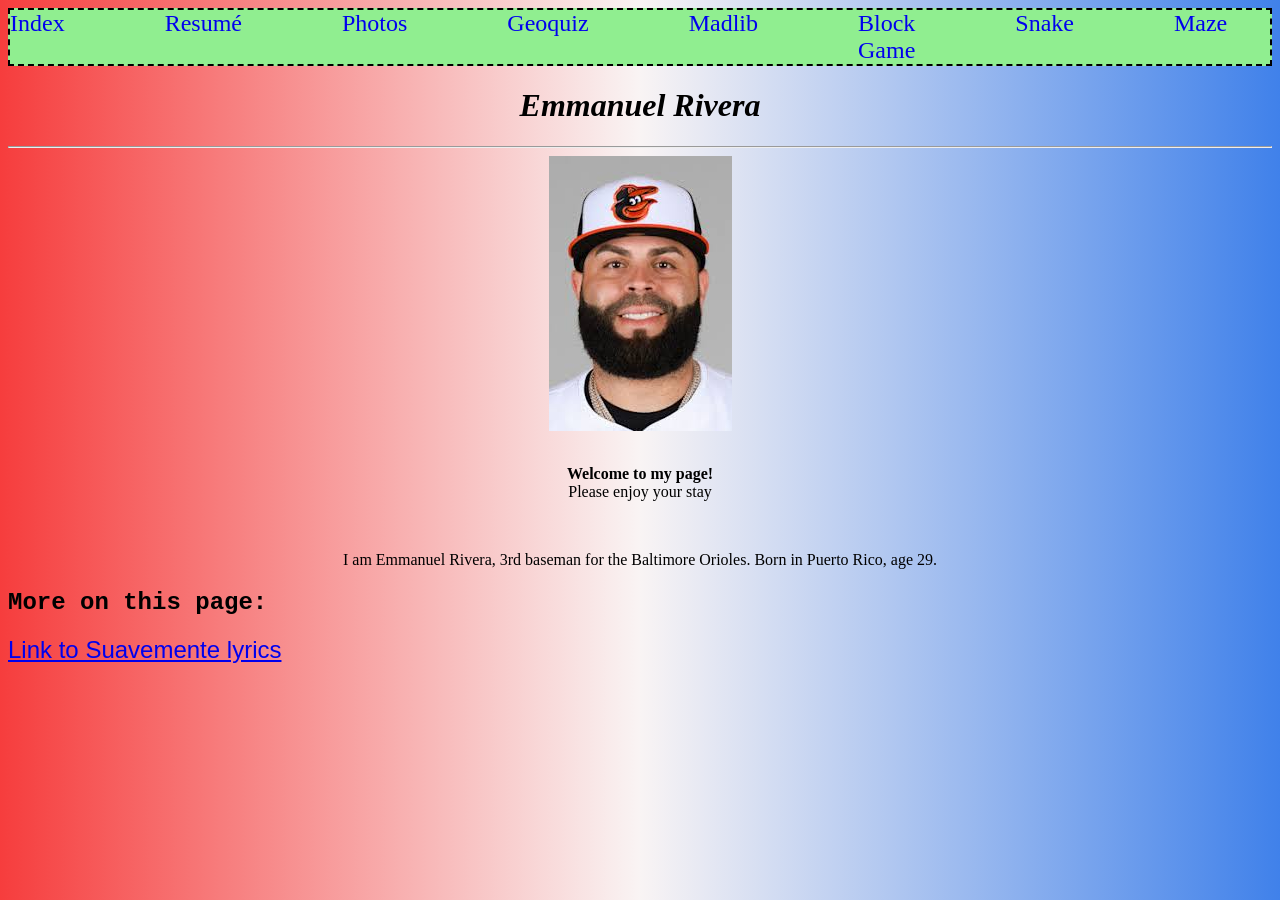
<file: index.html>
<!DOCTYPE html>

<html>

    <head>

        <title> Emmanuel Rivera </title>
        <link rel="stylesheet" href="style.css">
    </head>

    <body>
        <div class="nav">
            <a href = "index.html">Index </a> <br>
            <a href = "resume.html"> Resumé</a> <br>
            <a href = "photos.html"> Photos</a> <br>
            <a href = "geoquiz.html"> Geoquiz</a> <br>
            <a href = "madlib.html"> Madlib</a>
            <a href="blockgame.html" class = "navlink">Block Game</a> <br>
            <a href="snake.html"> Snake</a> <br>
            <a href="maze.html"> Maze</a>
        </div>
        <h1 style="text-align: center;"> <i> Emmanuel Rivera </i> </h1> <hr>
        <img style="margin: auto; display: block;" src="emmanuelr.jpeg" alt="Picture of Emmanuel Rivera"> <br>
        <p style="text-align: center;"> <b>Welcome to my page!</b> <br> Please enjoy your stay</p> <br>
        <p style="text-align: center;"> I am Emmanuel Rivera, 3rd baseman for the Baltimore Orioles. Born in Puerto Rico, age 29.</p>
        <h2 style="font-family: 'Courier New', Courier, monospace;"> More on this page:</h2>
        <a style="font-size: x-large;font-family: sans-serif;" href="https://genius.com/Elvis-crespo-suavemente-lyrics"> Link to Suavemente lyrics </a>
        

    </body>

</html>
</file>
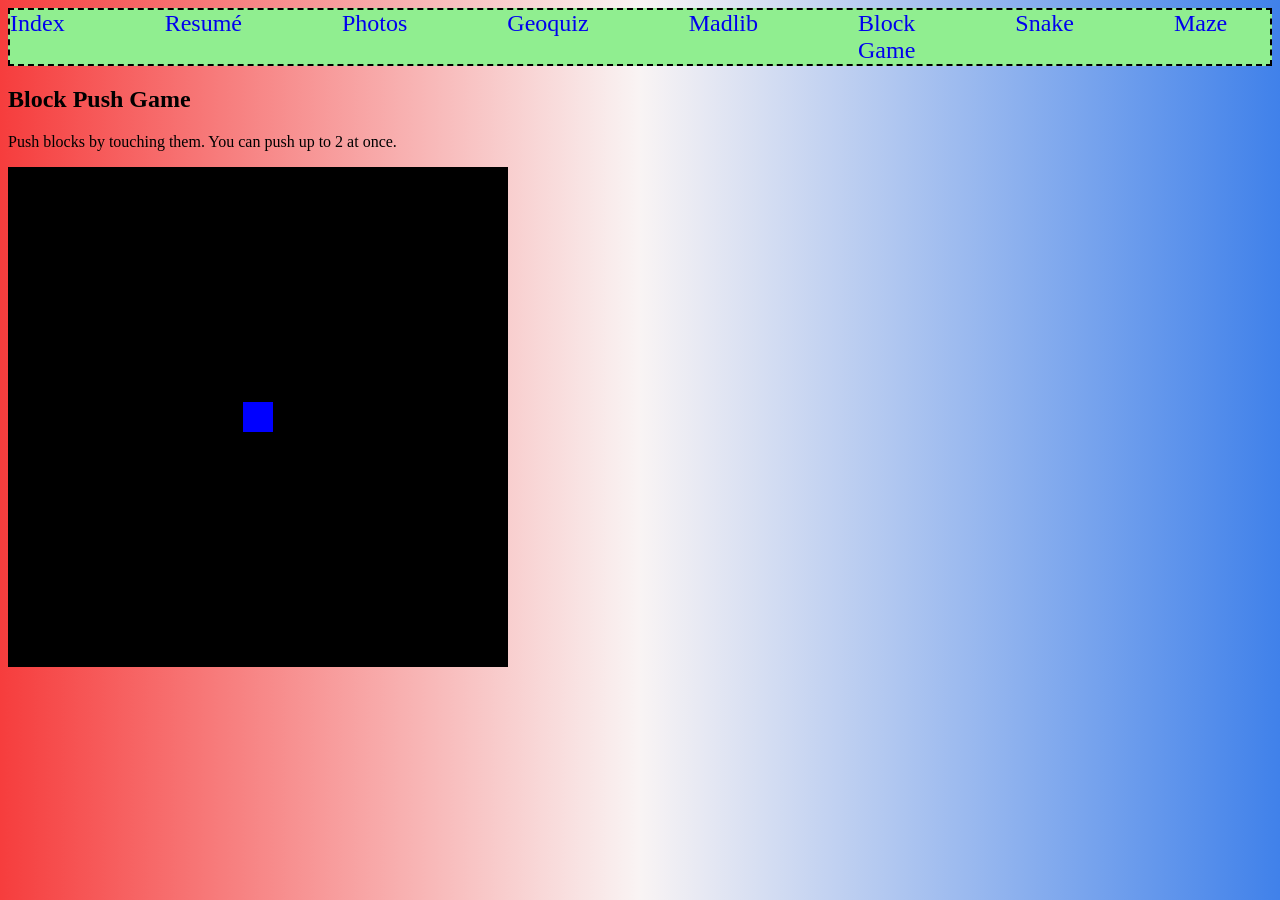
<file: blockgame.html>
<!DOCTYPE html>
<html>
<head>
<title>Block Game</title>

<link rel="stylesheet" href="style.css">
</head>

<body onload="startGame()">
    <div class = "nav">
        <a href="index.html" class = "navlink">Index</a> <br>
        <a href="resume.html" class = "navlink">Resumé</a> <br>
        <a href="photos.html" class = "navlink">Photos</a> <br>
        <a href="geoquiz.html" class = "navlink">Geoquiz</a> <br>
        <a href = "madlib.html"> Madlib</a> <br>
        <a href="blockgame.html" class = "navlink">Block Game</a> <br>
        <a href="snake.html"> Snake</a> <br>
        <a href="maze.html"> Maze</a>
    </div>

    <h2>Block Push Game</h2>
    <p>Push blocks by touching them. You can push up to 2 at once.</p>
    
    <canvas id="gameCanvas" width="500" height="500" style="background-color: black;"></canvas>
    
    <script>
        // Globals
        let canvas, ctx;

        const BLOCK_SIZE = 40;
        const SPEED = 5;

        // Classes 
        class Player{
            // constructor
            constructor(x, y){
                this.x = x;
                this.y = y;
                this.size = 30;
            }

            draw(){
                ctx.fillStyle = "blue";
                ctx.fillRect(this.x,this.y,this.size,this.size);
            }
        }
            // Set Up
            function startGame(){
                canvas = document.getElementById("gameCanvas");
                ctx = canvas.getContext("2d");

                player = new Player(235,235);

                document.addEventListener("keydown", handleKeys);

                draw();
            }

            function move(dx, dy){
                let newX = player.x + dx;
                let newY = player.y + dy;

                // Stay in Bounds
                if (newX < 0 || newY < 0 || newX > canvas.width || newY > canvas.height){
                    return;
                }

                player.x = newX;
                player.y = newY;

                draw();
            }
        
            // Draw for all objects on the canvas
            function draw(){
                ctx.clearRect(0,0,canvas.width,canvas.height);

                player.draw();
            }

            // Controls - Key Binding
            function handleKeys(e){
                if (e.key === "w"){
                    move(0,-SPEED);
                }
                if (e.key === "s"){
                    move(0,SPEED);
                }
                if (e.key === "a"){
                    move(-SPEED,0);
                }
                if (e.key === "d"){
                    move(SPEED,0);
                }
            }


    </script>
</body>
</html>
</file>
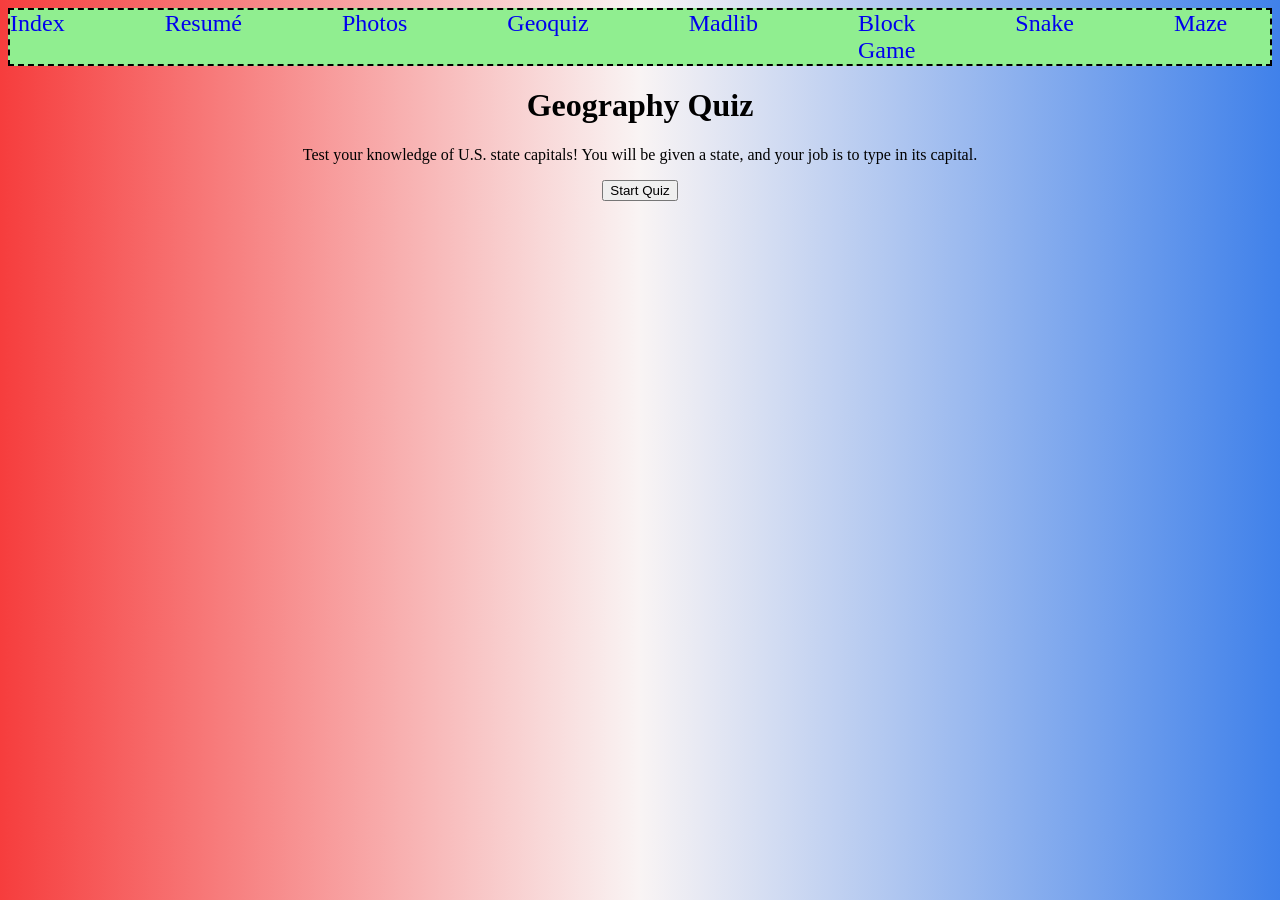
<file: geoquiz.html>
<!DOCTYPE html>

<html>

    <head>

    <title> Geoquiz </title>
    <link rel="stylesheet" href="style.css">
    </head>

    <body>
        <div class="nav">
            <a href = "index.html">Index </a> <br>
            <a href = "resume.html"> Resumé</a> <br>
            <a href = "photos.html"> Photos</a> <br>
            <a href = "geoquiz.html"> Geoquiz</a> <br>
            <a href = "madlib.html"> Madlib</a> <br>
            <a href="blockgame.html" class = "navlink">Block Game</a> <br>
            <a href="snake.html"> Snake</a> <br>
            <a href="maze.html"> Maze</a>
        </div>
        <!-- WELCOME SCREEN -->
<div id="welcomeScreen" style="text-align: center;">
<h1>Geography Quiz</h1>
<p>
Test your knowledge of U.S. state capitals!
You will be given a state, and your job is to type in its capital.
</p>
<button onclick="startQuiz()">Start Quiz</button>
</div>

<!-- QUIZ CONTENT (hidden at start) -->
<div id="quizContainer" style="text-align: center; display: none;">

<h2 id="question"></h2>

<input id="answerInput" type="text" placeholder="Enter your answer">

<br><br>

<button onclick="checkAnswer()">Submit Answer</button>

<p id="feedback"></p>

<p id="score">Correct Answers: 0</p>
</div>

    <script>
        let quizData = [{state: "Texas",capital: "Austin"},
                        {state: "California",capital: "Sacramento"},
                        {state: "New York",capital: "Albany"},
                        {state: "Illinois",capital: "Springfield"}
        ];

        let currentQuestion = 0;
        let correctCount = 0;

        function loadQuestion(){
            let stateName = quizData[currentQuestion].state;
            document.getElementById("question").innerText = "What is the capital of " + stateName + "?";
            
                }
        function checkAnswer(){
            let correctAnswer = quizData[currentQuestion].capital;
            let userAnswer = document.getElementById("answerInput").value;

            if(userAnswer === correctAnswer){
                document.getElementById("feedback").innerText = "Correct!";
                correctCount++;
            }else{
                document.getElementById("feedback").innerText = "Incorrect, correct answer was:"+ correctAnswer;
            }
            //Update score
            document.getElementById("Score").innerText = "Correct Answers:" + correctCount;
            //Clear input
            document.getElementById("answerInput").value = "Enter your answer";
            //Advance question
            currentQuestion++;
            if(currentQuestion < quizData.length){
                loadQuestion();
            }else{
                document.getElementById("question").innerText = "Quiz Complete!"
            }
        }
        function startQuiz(){
            document.getElementById("welcomeScreen").style.display = "none";
            document.getElementById("quizContainer").style.display = "block";
            loadQuestion();

        }

    </script>



    </body>
</html>
</file>
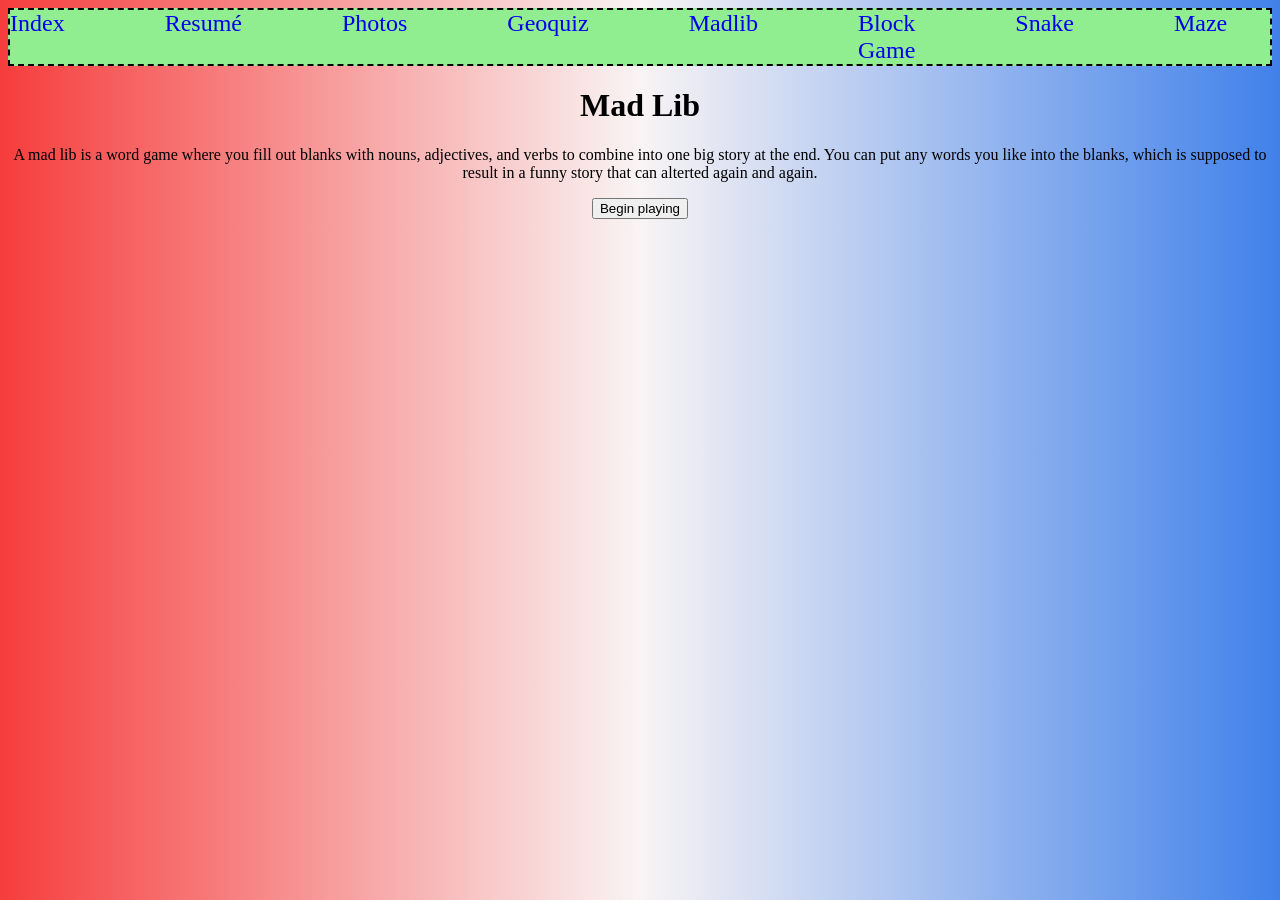
<file: madlib.html>
<!DOCTYPE html>

<html>

    <head>

    <title> Madlib </title>
    <link rel="stylesheet" href="style.css">
    </head>

     <body>
        <div class="nav">
            <a href = "index.html">Index </a> <br>
            <a href = "resume.html"> Resumé</a> <br>
            <a href = "photos.html"> Photos</a> <br>
            <a href = "geoquiz.html"> Geoquiz</a> <br>
            <a href = "madlib.html"> Madlib</a> <br> 
            <a href="blockgame.html" class = "navlink">Block Game</a> <br>
            <a href="snake.html"> Snake</a> <br>
            <a href="maze.html"> Maze</a>
        </div>
        <div id="welcomeScreen" style="text-align: center;">
    <h1>Mad Lib</h1>
    <p>
    A mad lib is a word game where you fill out blanks with nouns, adjectives, and verbs to combine into one big story at the end.
    You can put any words you like into the blanks, which is supposed to result in a funny story that can alterted again and again.
    </p>
    <button onclick="startGame()">Begin playing</button>
    </div>

    <!-- QUIZ CONTENT (hidden at start) -->
    <div id="quizContainer" style="text-align: center; display: none;">

    <h2>Make your mad lib!</h2>
    <form id="madlibForm">
    
    <label for="adjective1"> Adjective: </label> 
    <input id="adjective1" type="text" placeholder="Enter your answer">
    <br><br>

    <label for="noun1"> Noun: </label>
    <input id="noun1" type="text" placeholder="Enter your answer">
    <br><br>

    <label for="verb1"> Verb: </label>
    <input id="verb1" type="text" placeholder="Enter your answer">
    <br><br>    

    <label for="noun2"> Noun: </label>
    <input id="noun2" type="text" placeholder="Enter your answer">
    <br><br>

    <label for="adjective2"> Adjective: </label>
    <input id="adjective2" type="text" placeholder="Enter your answer">
    <br><br>

    <label for="noun3"> Noun: </label>
    <input id="noun3" type="text" placeholder="Enter your answer">
    <br><br>

    <label for="verb2"> Verb: </label>
    <input id="verb2" type="text" placeholder="Enter your answer">
    <br><br>
    

    <button type="button" onclick="makeStory()">Make your story!</button>
    </form>
     

    <div id="story" style="display: none;margin-top: 30px;">
        <h2>Your Story:</h2>
        <p id="storyText"></p>
        <button onclick="resetGame()">Play Again</button>
    </div>
 </div> 

    <script>
        function startGame(){
            document.getElementById("welcomeScreen").style.display = "none";
            document.getElementById("quizContainer").style.display = "block"
        }
        function makeStory(){
            const adjec1 = document.getElementById("adjective1").value;
            const noun1 = document.getElementById("noun1").value;
            const verb1 = document.getElementById("verb1").value;
            const noun2 = document.getElementById("noun2").value;
            const adjec2 = document.getElementById("adjective2").value;
            const noun3 = document.getElementById("noun3").value;
            const verb2 = document.getElementById("verb2").value;

            const story = `Yesterday, I saw a ${adjec1} ${noun1} trying to ${verb1} a giant ${noun2}. It was so ${adjec2} that I accidentally dropped my ${noun3} and started to ${verb2}!`;
            document.getElementById("storyText").textContent = story;
            document.getElementById("madlibForm").style.display = "none";
            document.getElementById("story").style.display = "block";
        }

        function resetGame(){
            document.getElementById("story").style.display = "none";
            document.getElementById("madlibForm").style.display = "block"
            document.getElementById("madlibForm").reset();
        }

    </script>


     </body>
</html>
</file>
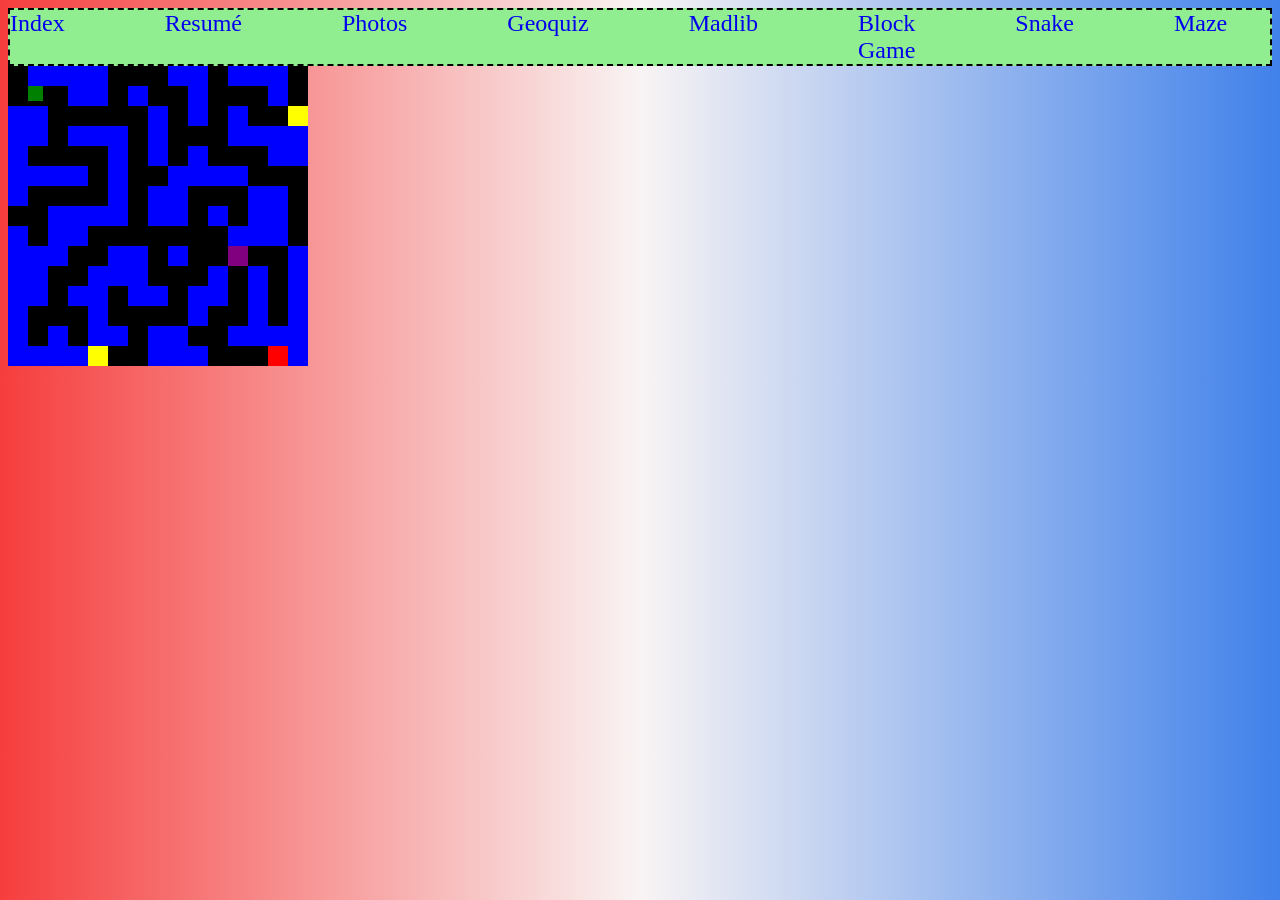
<file: maze.html>
<!DOCTYPE html>

<html>

    <head>

    <title> Maze Game </title>
    <link rel="stylesheet" href="style.css">
    </head>

    <body>
        <div class="nav">
            <a href = "index.html">Index </a> <br>
            <a href = "resume.html"> Resumé</a> <br>
            <a href = "photos.html"> Photos</a> <br>
            <a href = "geoquiz.html"> Geoquiz</a> <br>
            <a href = "madlib.html"> Madlib</a> <br> 
            <a href="blockgame.html" class = "navlink">Block Game</a> <br>
            <a href="snake.html"> Snake</a> <br>
            <a href="maze.html"> Maze</a>
        </div>
        
    
    <canvas id="gameCanvas" width="300" height="300" style="background-color: black;"></canvas>
    <script>
    let canvas, ctx, player,gameOver = false;
    let maze = [];
    let keysFound = 0;


    class Tile {
        constructor(type,x,y) {
            this.type = type;
            this.x = x * 20
            this.y = y * 20
            this.size = 20

            if (type===0) this.color = "black"; //space
            if (type===1) this.color = "blue"; //wall
            if (type===2) this.color = "yellow"; //key
            if (type===3) this.color = "purple"; //door
            if (type===4) this.color = "red"; //exit
        }

            draw(ctx) {
            ctx.fillStyle = this.color
            ctx.fillRect(this.x, this.y, this.size, this.size)
            }

            isPassable() {
                if (this.type===1) return false;
                if (this.type===3 && keysFound === 0 && 1) return false;
                return true
            }
        }

    class Player {
        constructor(x,y) {
            this.x = x;
            this.y = y;
            this.size = 15;
            this.color = "green";
            this.speed = 20;
            
        }
        draw(ctx) {
            ctx.fillStyle = this.color;
            ctx.fillRect(this.x, this.y, this.size, this.size);
        }
        move(dx, dy) {
            let newX = this.x + dx;
            let newY = this.y + dy;

            let gridX = newX / 20;
            let gridY = newY / 20
            let tile = maze[gridY][gridX]

            if (tile && tile.isPassable()) {
                this.x = newX
                this.y = newY
                this.interact(tile)
            }
        }
        interact(tile) {
            if (tile.type === 2) {
                keysFound++;
                tile.type = 0;
                tile.color = "black"
            }
            if (tile.type===4) {
                gameOver = true
            }
        }

    }

    function startGame() {

        canvas = document.getElementById("gameCanvas");
        ctx = canvas.getContext("2d");

        let rawMaze = [
            [0,1,1,1,1,0,0,0,1,1,0,1,1,1,0],
            [0,0,0,1,1,0,1,0,0,1,0,0,0,1,0],
            [1,1,0,0,0,0,0,1,0,1,0,1,0,0,2],
            [1,1,0,1,1,1,0,1,0,0,0,1,1,1,1],
            [1,0,0,0,0,1,0,1,0,1,0,0,0,1,1],
            [1,1,1,1,0,1,0,0,1,1,1,1,0,0,0],
            [1,0,0,0,0,1,0,1,1,0,0,0,1,1,0],
            [0,0,1,1,1,1,0,1,1,0,1,0,1,1,0],
            [1,0,1,1,0,0,0,0,0,0,0,1,1,1,0],
            [1,1,1,0,0,1,1,0,1,0,0,3,0,0,1],
            [1,1,0,0,1,1,1,0,0,0,1,0,1,0,1],
            [1,1,0,1,1,0,1,1,0,1,1,0,1,0,1],
            [1,0,0,0,1,0,0,0,0,1,0,0,1,0,1],
            [1,0,1,0,1,1,0,1,1,0,0,1,1,1,1],
            [1,1,1,1,2,0,0,1,1,1,0,0,0,4,1]
        ];

        for(let y = 0; y < rawMaze.length; y++) {
            maze[y] = [];
            for (let x = 0; x < rawMaze[y].length; x++) {
                maze[y][x] = new Tile(rawMaze[y][x],x,y)
            }
        }

        player = new Player(20,20)
        gameOver = false
        document.addEventListener("keydown", handleKeys);
        
        gameLoop();

    }
    function drawMaze() {
        for (let row of maze) {
            for (let tile of row) {
                tile.draw(ctx)
            }
        }
    }
    function gameLoop() {
        ctx.clearRect(0,0,canvas.width,canvas.height);
        drawMaze();
        player.draw(ctx);
        requestAnimationFrame(gameLoop);
    }


    function handleKeys(e) {
        if (e.key === "w") player.move(0,-20);
        if (e.key === "a") player.move(-20,0);
        if (e.key === "s") player.move(0,20);
        if (e.key === "d") player.move(20,0);
    }
startGame();
    </script>
    </body>
</html>
</file>
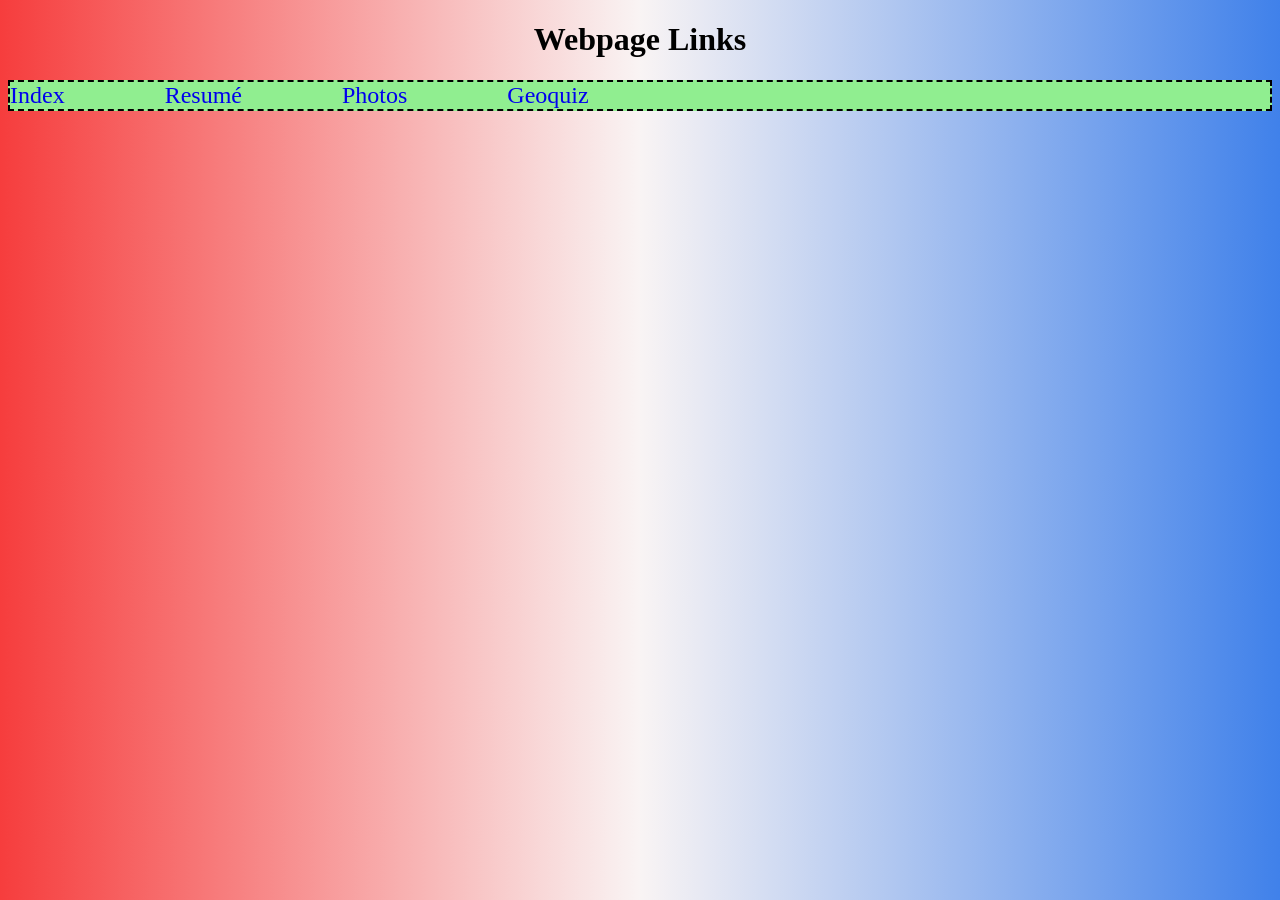
<file: nav.html>
<!DOCTYPE html>

<html>

    <head>

    <title> Navigation Bar </title>
    <link rel="stylesheet" href="style.css">
    </head>

    <body>
        <h1 style="text-align: center;"> Webpage Links</h1>
        <div class="nav">
            <a href = "index.html">Index </a> <br>
            <a href = "resume.html"> Resumé</a> <br>
            <a href = "photos.html"> Photos</a>
            <a href = "geoquiz.html"> Geoquiz</a>
        </div>
        
    </body>

</html>
</file>
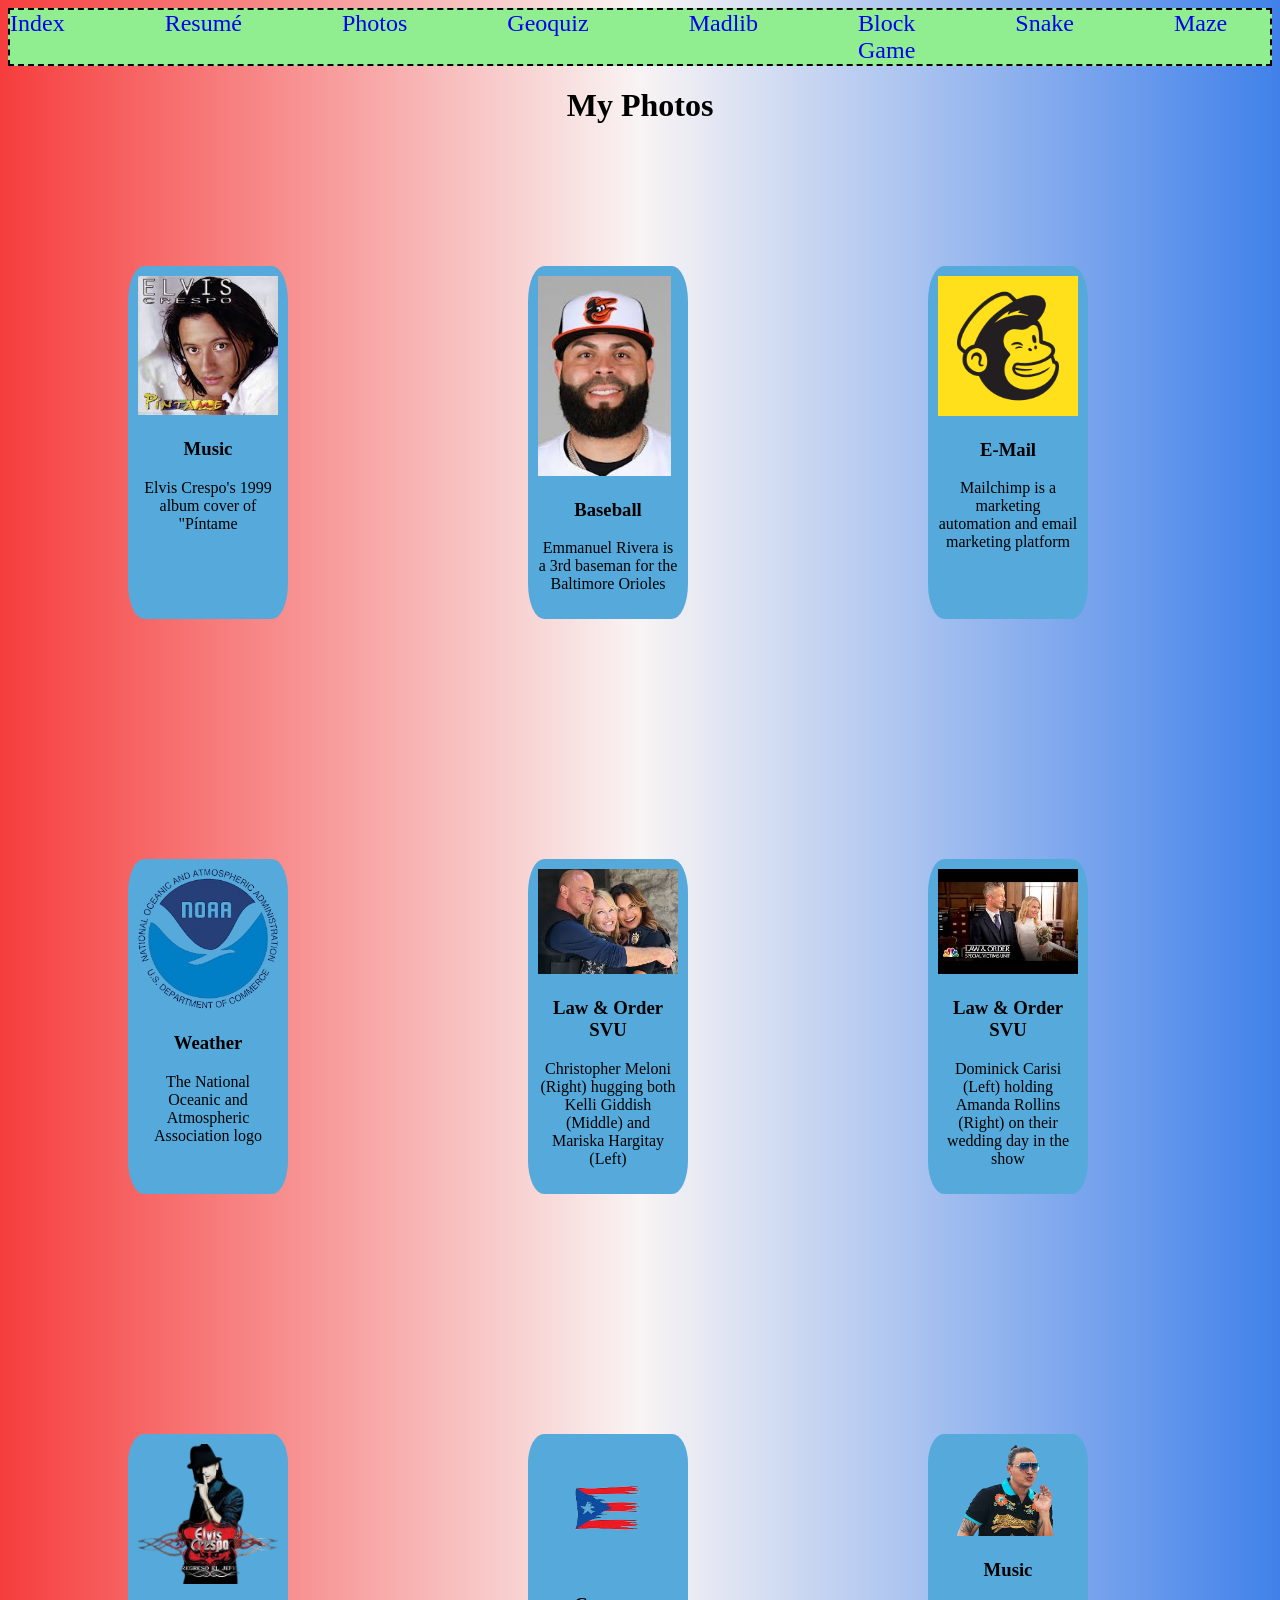
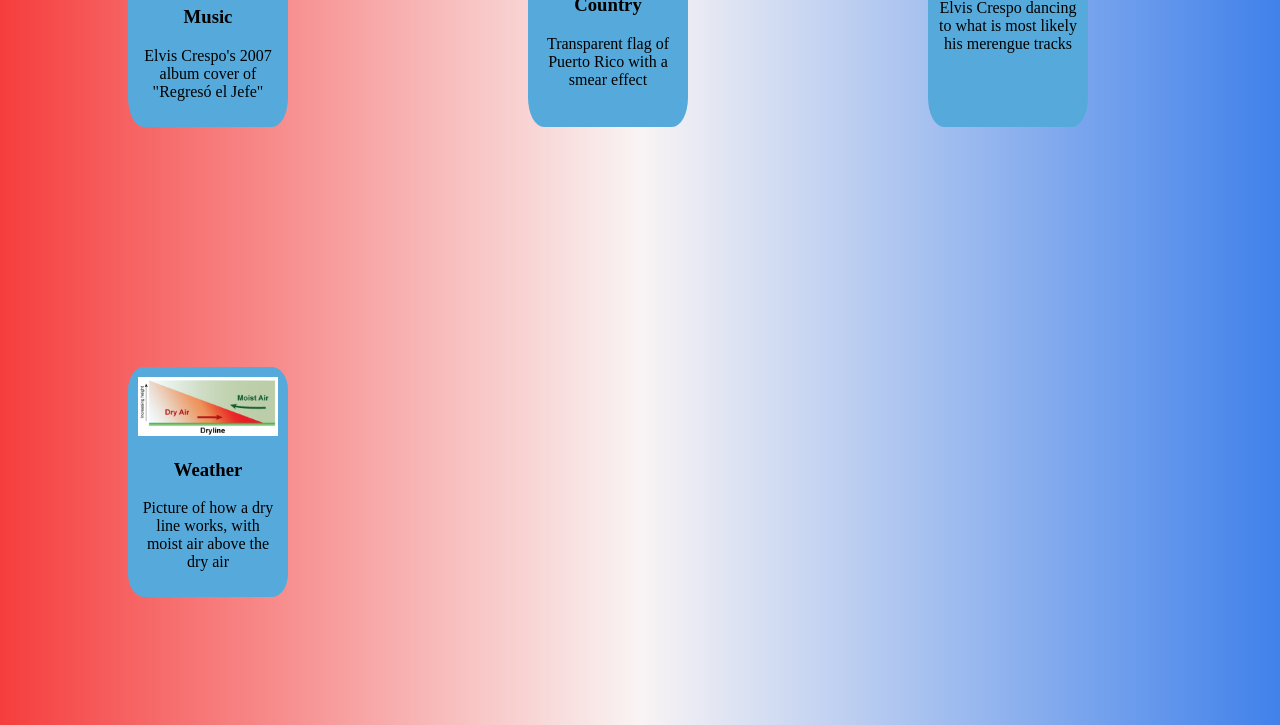
<file: photos.html>
<!DOCTYPE html>

<html>

    <head>

    <title> Photo Gallery </title>
    <link rel="stylesheet" href="style.css">
    </head>

    <body>
        <div class="nav">
            <a href = "index.html">Index </a> <br>
            <a href = "resume.html"> Resumé</a> <br>
            <a href = "photos.html"> Photos</a> <br>
            <a href = "geoquiz.html"> Geoquiz</a> <br>
            <a href = "madlib.html"> Madlib</a> <br>
            <a href="blockgame.html" class = "navlink">Block Game</a> <br>
            <a href="snake.html"> Snake</a> <br>
            <a href="maze.html"> Maze</a>
        </div>
        <h1 style="text-align: center;"> My Photos</h1>

    <div style="display: grid; grid-template-columns: repeat(3, 1fr);gap: 15px">
        <div class="pics">
            <div id="box"> 
                <img id="pic" src = "elviscrespo.jpeg"> 
                <h3 style="text-align: center;">Music</h3>
                <p style="text-align: center;"> Elvis Crespo's 1999 album cover of "Píntame</p>
            </div>
            <div id="box">
                <img id="pic" src = "emmanuelr.jpeg">
                <h3 style="text-align: center;">Baseball</h3>
                <p style="text-align: center;"> Emmanuel Rivera is a 3rd baseman for the Baltimore Orioles</p>
            </div>
            <div id="box">
                <img id="pic" src = "mailchimp-logo.png">
                <h3 style="text-align: center;"> E-Mail</h3>
                <p style="text-align: center;"> Mailchimp is a marketing automation and email marketing platform</p>
            </div>
            <div id="box">
                <img id="pic" src = "noaa.png">
                <h3 style="text-align: center;"> Weather</h3>
                <p style="text-align: center;"> The National Oceanic and Atmospheric Association logo</p>
            </div>
            <div id="box">
                <img id="pic" src = "hug.jpeg">
                <h3 style="text-align: center;"> Law & Order SVU</h3>
                <p style="text-align: center;"> Christopher Meloni (Right) hugging both Kelli Giddish (Middle) and Mariska Hargitay (Left)</p>
            </div>
            <div id="box">
                <img id="pic" src = "wedding.jpeg">
                <h3 style="text-align: center;"> Law & Order SVU</h3>
                <p style="text-align: center;"> Dominick Carisi (Left) holding Amanda Rollins (Right) on their wedding day in the show</p>
            </div>
            <div id="box">
                <img id="pic" src = "Regreso_El_Jefe-removebg-preview.png">
                <h3 style="text-align: center;"> Music</h3>
                <p style="text-align: center;"> Elvis Crespo's 2007 album cover of "Regresó el Jefe"</p>
            </div>
            <div id="box">
                <img id="pic" src = "pr.png">
                <h3 style="text-align: center;"> Country</h3>
                <p style="text-align: center;"> Transparent flag of Puerto Rico with a smear effect</p>
            </div>
            <div id="box">
                <img id="pic" src = "ec.png">
                <h3 style="text-align: center;"> Music</h3>
                <p style="text-align: center;"> Elvis Crespo dancing to what is most likely his merengue tracks</p>
            </div>
            <div id="box">
                <img id="pic" src = "dryline.png">
                <h3 style="text-align: center;"> Weather</h3>
                <p style="text-align: center;"> Picture of how a dry line works, with moist air above the dry air</p>
            </div>
        </div>
    </div>
    </body>
</html>
</file>
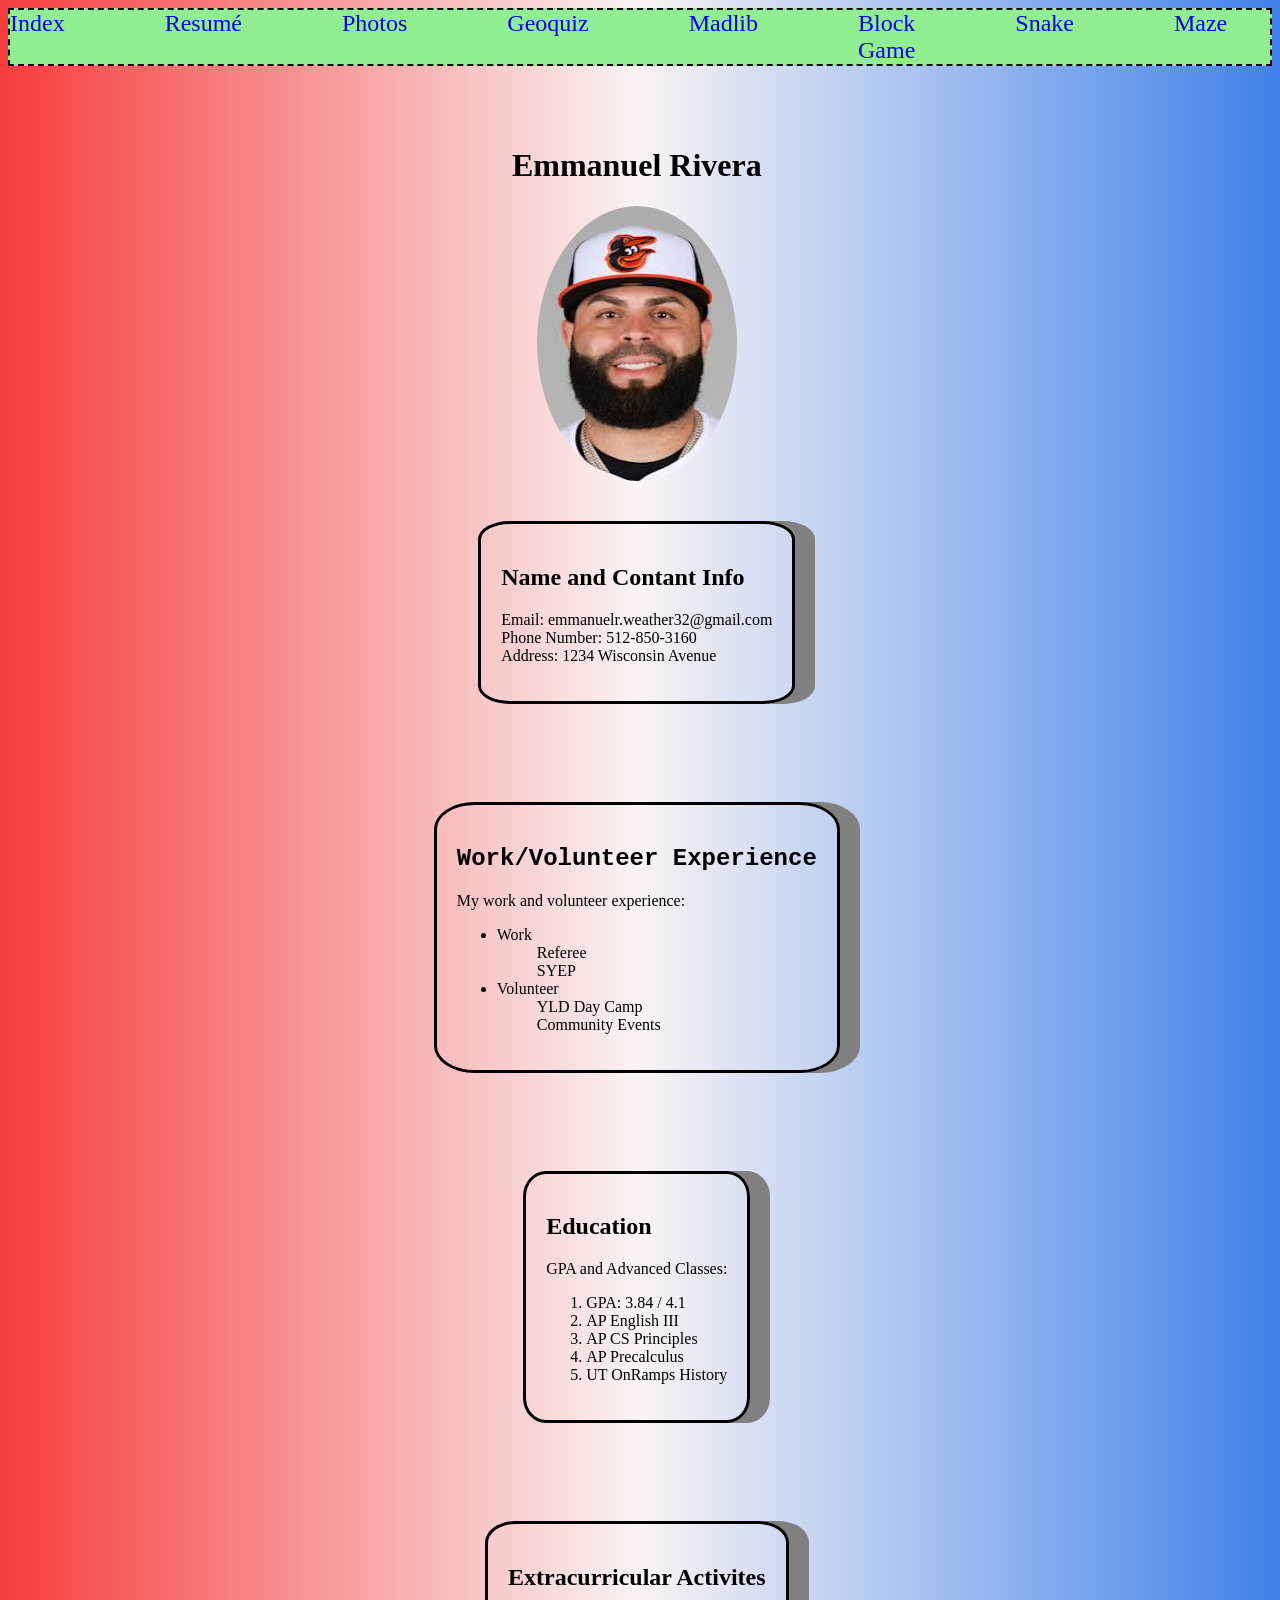
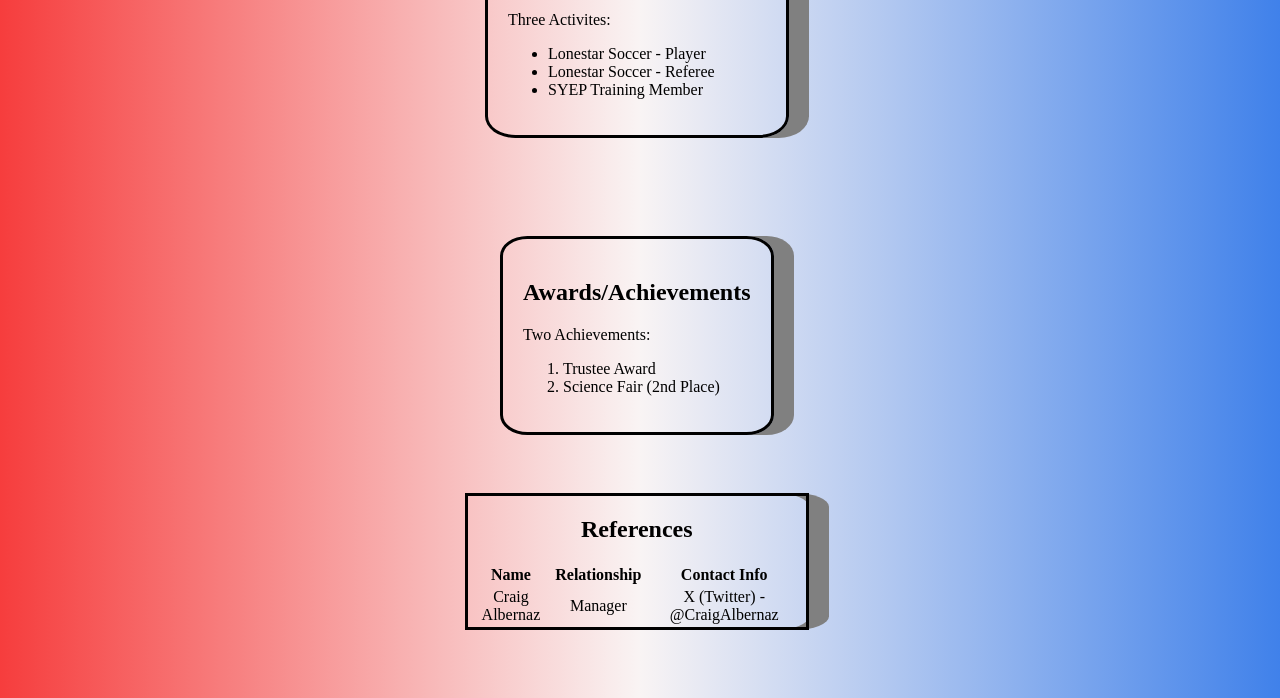
<file: resume.html>
<!DOCTYPE html>

<html>

    <head>
        <title> Rivera Resumé </title>
        <link rel="stylesheet" href="style.css">
    </head>

    <body>
        <div class="nav">
            <a href = "index.html">Index </a> <br>
            <a href = "resume.html"> Resumé</a> <br>
            <a href = "photos.html"> Photos</a> <br>
            <a href = "geoquiz.html"> Geoquiz</a> <br>
            <a href = "madlib.html"> Madlib</a> <br>
            <a href="blockgame.html" class = "navlink">Block Game</a> <br>
            <a href="snake.html"> Snake</a> <br>
            <a href="maze.html"> Maze</a>
        </div>
    <div class="resume">

        <h1 style="text-align: center;"> Emmanuel Rivera </h1>
        <img  id= "me" src="emmanuelr.jpeg" alt="Picture of Emmanuel Rivera">
        <div id="same">
            <h2> Name and Contant Info</h2>
            <p> Email: emmanuelr.weather32@gmail.com <br>
                Phone Number: 512-850-3160 <br>
                Address: 1234 Wisconsin Avenue
            </p>
        </div> <br>
        <div id="same">   
            <h2 style="font-family: 'Courier New';"> Work/Volunteer Experience</h2>
            <p> My work and volunteer experience: </p>
            <ul>
                <li> Work  </li>
                    <ul> Referee <br>
                        SYEP
                    </ul>
                <li> Volunteer </li>
                    <ul> 
                        YLD Day Camp <br>
                        Community Events
                    </ul>
            </ul>
        </div> <br>
        <div id="same">
            <h2 style="font-family: 'Franklin Gothic Medium';"> Education </h2>
            <p> GPA and Advanced Classes: </p>
            <ol> 
                <li> GPA: 3.84 / 4.1</li>
                <li> AP English III</li>
                <li> AP CS Principles</li>
                <li> AP Precalculus</li>
                <li> UT OnRamps History</li>
            </ol>
        </div> <br>
        <div id="same"> 
            <h2 style="font-family: 'Gill Sans';"> Extracurricular Activites</h2>
            <p> Three Activites:</p>
            <ul>
                <li> Lonestar Soccer - Player</li>
                <li> Lonestar Soccer - Referee</li>
                <li> SYEP Training Member</li>
            </ul>
        </div> <br>
        <div id="same"> 
            <h2 style="font-family: 'Trebuchet MS';"> Awards/Achievements</h2>
            <p> Two Achievements:</p>
            <ol>
                <li> Trustee Award</li>
                <li> Science Fair (2nd Place)</li>
            </ol>

        </div> <br>
        <div id="table">
            <h2 style="font-family: Georgia;"> References</h2>
            <table> 
                <tr>
                    <th> Name</th>
                    <th> Relationship</th>
                    <th> Contact Info</th>
                </tr>
                <tr>
                    <td> Craig Albernaz</td>
                    <td> Manager</td>
                    <td> X (Twitter) - @CraigAlbernaz</td>
                </tr>
            </table>
            </div>
    </div>
    </body>

</html>
</file>
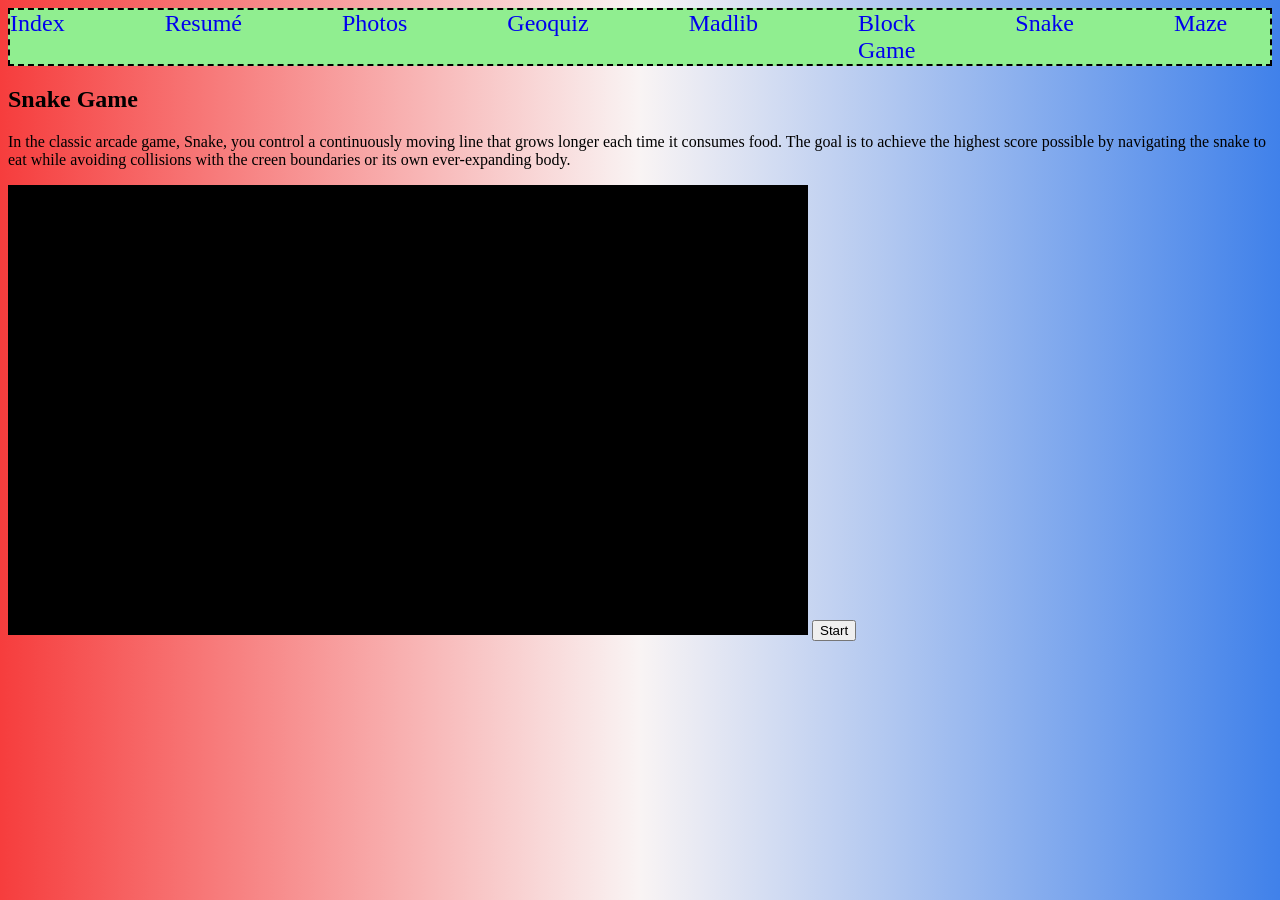
<file: snake.html>
<!DOCTYPE html>
<html>
<head>
<title>Snake Game</title>

<link rel="stylesheet" href="style.css">
</head>

<body>
    <div class="nav">
            <a href = "index.html">Index </a> <br>
            <a href = "resume.html"> Resumé</a> <br>
            <a href = "photos.html"> Photos</a> <br>
            <a href = "geoquiz.html"> Geoquiz</a> <br>
            <a href = "madlib.html"> Madlib</a> <br>
            <a href="blockgame.html" class = "navlink">Block Game</a> <br>
            <a href="snake.html"> Snake</a> <br>
            <a href="maze.html"> Maze</a>
        </div>
<div>
      <h2>Snake Game</h2>
      <p>
          In the classic arcade game, Snake, you control a continuously moving line that grows longer each time it consumes food. 
          The goal is to achieve the highest score possible by navigating the snake to eat while avoiding collisions with the      
          creen boundaries or its own ever-expanding body.
      </p>

      <canvas id="gameCanvas" width="800" height="450" style="background-color: black;"></canvas>
      <button onclick="startGame()" >Start</button>
</div>
<script>

    // ===== GLOBALS =====
    let canvas, ctx, head, food, snake, gameOver = false;
    // ===== CLASS =====
    class Head {
        constructor(x, y) {
            this.x = x;
            this.y = y;
            this.size = 20;
            this.color = "blue";
F
            this.speed = 4;
            this.dx = this.speed;
            this.dy = 0;
        }

        draw(ctx) {
            ctx.fillStyle = this.color;
            ctx.fillRect(this.x, this.y, this.size, this.size);
        }

        move() {
            this.x += this.dx;
            this.y += this.dy;
        }
    }

    class Segment {
        constructor(x,y) {
            this.x = x;
            this.y = y;
            this.color = "green";
            this.size = 20
        }
        draw(ctx) {
            ctx.fillStyle = this.color
            ctx.fillRect(this.x, this.y, this.size, this.size);

        }
    }
    class Food {
        constructor() {
            this.size = 20;
            this.color = "red";
            this.placeFood();
        }
        draw(ctx) {
            ctx.fillStyle = this.color
            ctx.fillRect(this.x, this.y, this.size, this.size)
        }

        placeFood() {
        this.x = Math.floor(Math.random() * (800 - this.size));
        this.y = Math.floor(Math.random() * (450 - this.size));
        }
    }

    // ===== SETUP =====
    function startGame() {
        canvas = document.getElementById("gameCanvas");
        ctx = canvas.getContext("2d");

        head = new Head (200,200);
        food = new Food();

        snake = [];
        gameOver = false;

        document.addEventListener("keydown", handleKeys);

        gameLoop();
    }

    // ===== GAME LOOP =====
    function gameLoop() {
        if (gameOver) return;
        update();
        draw();
        requestAnimationFrame(gameLoop);
    }

    function update() {
        let prevX = head.x;
        let prevY = head.y;
        head.move();

        for (let i = snake.length - 1; i >0; i--) {
            snake[i].x = snake[i-1].x;
            snake[i].y = snake[i-1].y;
        }
        if (snake.length > 0) {
            snake[0].x = prevX;
            snake[0].y = prevY;
        }

        if (head.x <0 || head.y < 0 || head.x + head.size > canvas.width || head.y + head.size > canvas.height) {
            gameOver = true;
        }
        for (let segment of snake) {
            if (head.x === segment.x && head.y === segment.y) {
                gameOver = true;
            }
        }

    if (head.x < food.x + food.size && head.x + head.size > food.x && head.y < food.y + food.size && head.y + head.size > food.y) {
        snake.push( new Segment(prevX, prevY));
        food.placeFood();
    }
    } 


    // ===== DRAW =====
    function draw() {
        ctx.clearRect(0, 0, canvas.width, canvas.height);
        head.draw(ctx);
        food.draw(ctx);
        for (let segment of snake) {
            segment.draw(ctx);
        }
        
    }

    // ===== CONTROLS =====
    function handleKeys(e) {
        if (["ArrowUp", "ArrowDown", "ArrowLeft", "ArrowRight"].includes(e.key)) {
            e.preventDefault();
        }

        if (e.key === "w" && head.dy !== head.speed) {
            head.dy = -head.speed;
            head.dx = 0;
        }

        if (e.key === "s" && head.dy !== -head.speed) {
            head.dy = head.speed;
            head.dx = 0;
        }

        if (e.key === "a" && head.dx !== head.speed) {
            head.dy = 0;
            head.dx = -head.speed;
        }

        if (e.key === "d" && head.dx !== -head.speed) {
            head.dy = 0;
            head.dx = head.speed;
        }
    }

</script>

</body>
</html>
</file>
<file: style.css>
body {
    background: linear-gradient(to right, rgb(246, 61, 61),rgb(249, 244, 244),rgb(64, 129, 234));
    font-family: 'Times New Roman';
    margin: 2;
}
.nav {
    background-color: lightgreen;
    font-family: 'Times New Roman';
    font-size: x-large;
    border-style: dashed;
    border-width: 2px;
    padding: 0;
    display: flex;
a {
    text-decoration: none;
    margin: 50;
    padding-right: 100px;
}
a:hover{
    color: orange;
}
}

.resume {
    display: grid;
    place-items: center;
    width: 90%;
    padding: 60px;

#me {
    margin: auto; 
    display: block;
    width: 200px;
    height: 275px;
    border-radius: 50%;
}

#same {
    border-style: solid;
    border-color: rgb(0, 0, 0);
    background:fixed;
    padding: 20px;
    margin: 40px;
    border-radius: 10%;
    box-shadow: 20px 0 0 0 grey;
}
#table {
    width: 30%;
    border-style: solid;
    border-radius: 10%;
    padding: 10px;
    display: inline-table;
    border-collapse: collapse;
    text-align: center;
    box-shadow: 20px 0 0 0 grey;
}
}
.pics {
    display: grid;
    grid-template-columns: 1fr 2fr 3fr;
#box {
    display:block; 
    justify-content: center;
    padding: 10px;
    gap: 3px;
    margin:120px;
    background-color: rgb(86, 170, 219);
    border-radius: 10%;
}
}
#pic {
    background:fixed;
    max-height: 200px;
    max-width: 140px;
}
#pic:hover{
    transform: scale(1.1) rotate(3deg);
    box-shadow: 20px 10px 25px;
}
</file>
